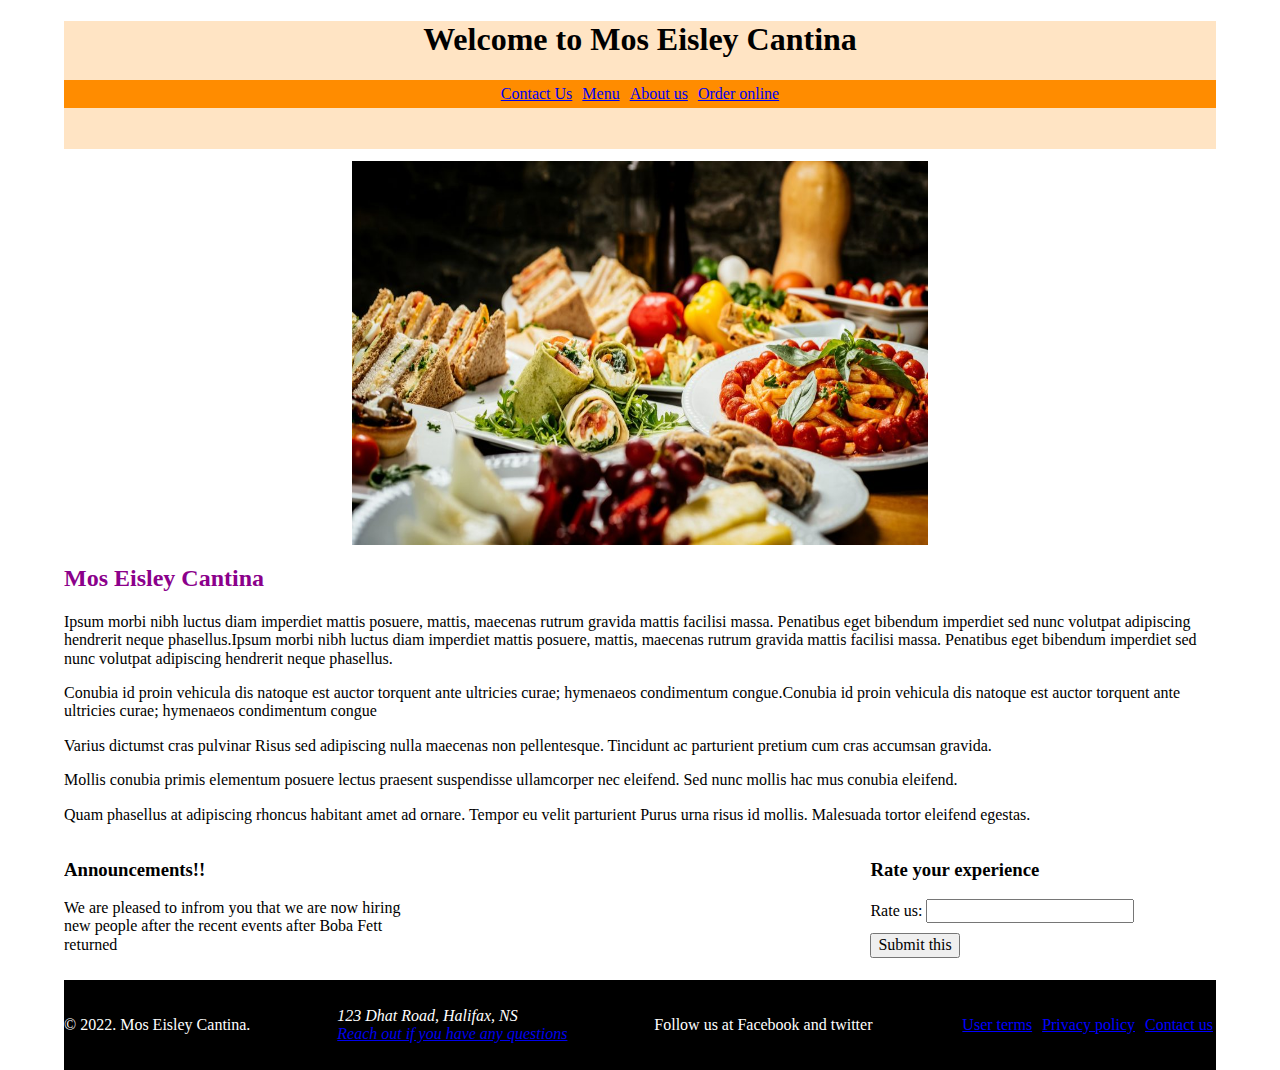
<file: index.html>
<!DOCTYPE html>
<html lang="en">
    <head>
        <meta charset="UTF-8">
	<meta name="viewport" content="width=device-width, initial-scale=1.0">

    <title>
        Mos Eisley Cantina
    </title>
    	<!-- Link to the CSS reset file: normalize.css
		Normalize.css used from an online source: normalize.css v8.0.1 | MIT License | github.com/necolas/normalize.css, Date accessed: 02 March 2022
	 -->
     <link rel="stylesheet" href="css/normalize.css">
     <!-- Link to the main.css file-->
     <link rel="stylesheet" href="css/main.css">
    </head>
    <body id="all-body">
        <header>
            <h1>Welcome to Mos Eisley Cantina</h1>

            <nav id="primary-nav">
                <a href="contact.html">Contact Us</a>
                <a href="menu.html">Menu</a>
                <a href="mos-eisley.html">About us</a>
                <a href="#">Order online</a>

            </nav>
        </header>

        <main id="main-id">
            <div id="first-div">
            <img src="img/Homepge-Imge.jpg" class="image-class" alt="A picture describing some foods of our restuarant ">
        </div>
            <section id="paragraph-section">
                <h2>Mos Eisley Cantina</h2>

                <!--These are dummy texts generted from the web link:https://www.dummytextgenerator.com/#jump-->
                <p>Ipsum morbi nibh luctus diam imperdiet mattis posuere, mattis, maecenas rutrum gravida mattis facilisi massa. Penatibus eget bibendum imperdiet sed nunc volutpat adipiscing hendrerit neque phasellus.Ipsum morbi nibh luctus diam imperdiet mattis posuere, mattis, maecenas rutrum gravida mattis facilisi massa. Penatibus eget bibendum imperdiet sed nunc volutpat adipiscing hendrerit neque phasellus.</p>
                <p>Conubia id proin vehicula dis natoque est auctor torquent ante ultricies curae; hymenaeos condimentum congue.Conubia id proin vehicula dis natoque est auctor torquent ante ultricies curae; hymenaeos condimentum congue</p>
                <p>Varius dictumst cras pulvinar Risus sed adipiscing nulla maecenas non pellentesque. Tincidunt ac parturient pretium cum cras accumsan gravida.</p>
                <p>Mollis conubia primis elementum posuere lectus praesent suspendisse ullamcorper nec eleifend. Sed nunc mollis hac mus conubia eleifend.</p>
                <p>Quam phasellus at adipiscing rhoncus habitant amet ad ornare. Tempor eu velit parturient Purus urna risus id mollis. Malesuada tortor eleifend egestas.</p>

            </section>

            <section id="announcement">
                <h3>Announcements!!</h3>
                <p>We are pleased to infrom you that we are now hiring new people after the recent events after Boba Fett returned</p>

            </section>

           
               <aside id="ratings">
                <h3>Rate your experience</h3>
               <form >
                   <label for="rate-id">Rate us:</label>
                   <input type="text" id="rate-id" name="i-text">
                   <input type="button" id="submit-btn" name="i-submit" value="Submit this" onclick="rateus()">
               </form>
               </aside>
            
        </main>
        <footer id="main-footer">
            <p>&copy; 2022. Mos Eisley Cantina.</p>

            <address id="questions">
                123 Dhat Road, Halifax, NS <br>
                <a href="mailto:b@web.com">Reach out if you have any questions</a>
            </address>
            <p>Follow us at Facebook and twitter</p>
            <nav id="footer-nav">
                <a href="#">User terms</a>
                <a href="#">Privacy policy</a>
                <a href="mailto:mec@web.com">Contact us</a>
            </nav>

        </footer>
        <script src="js/scripts.js">

        </script>
    </body>
</html>
</file>
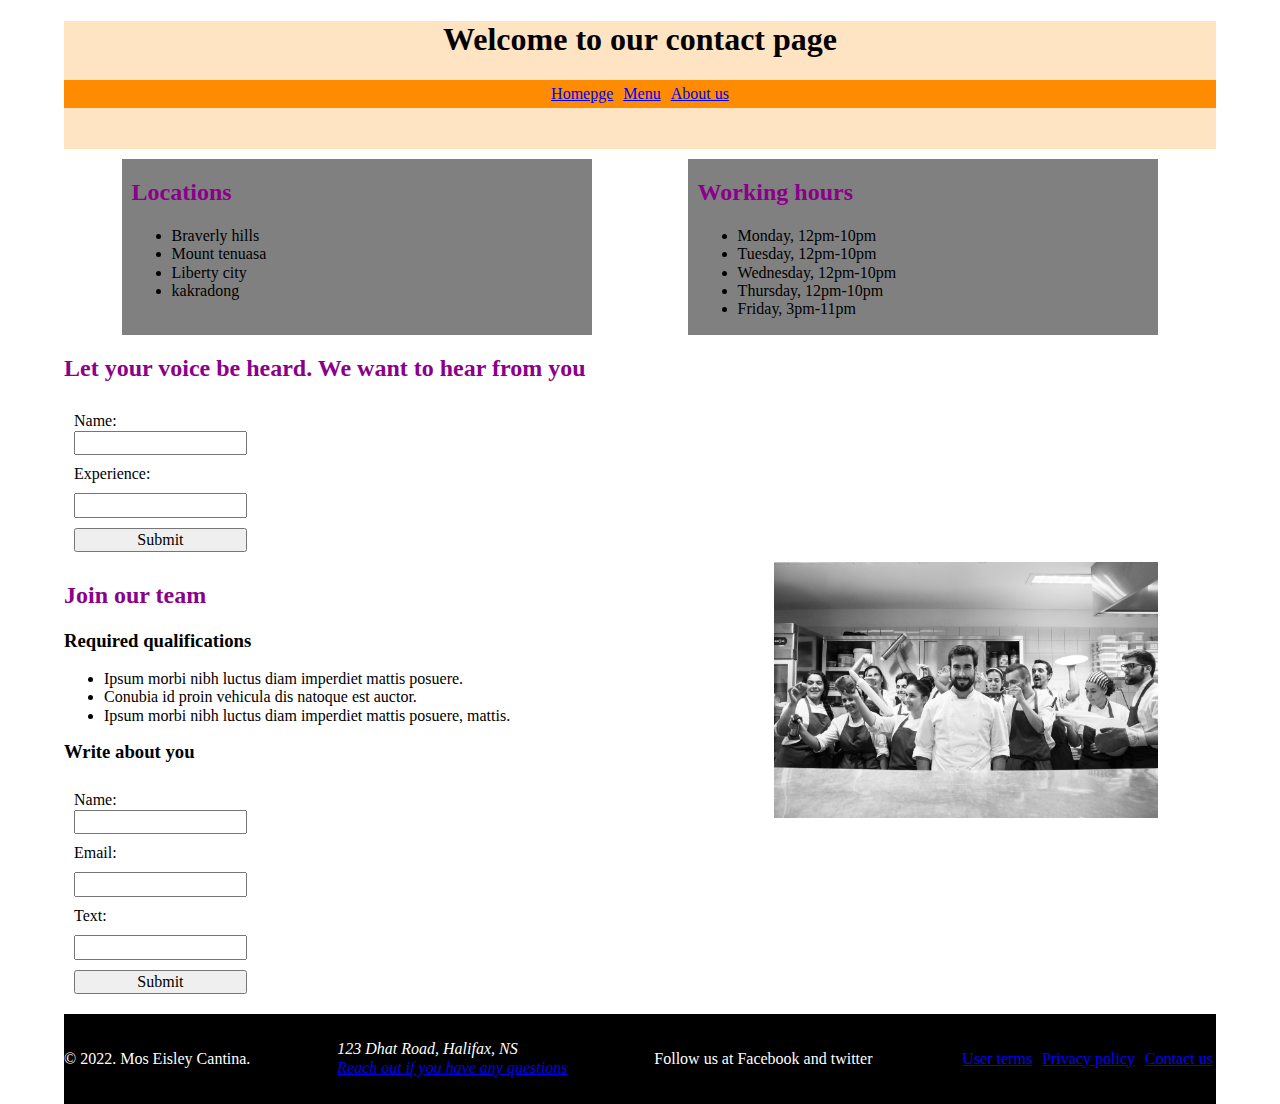
<file: contact.html>
<!DOCTYPE html>
<html lang="en">
    <head>
        <meta charset="UTF-8">
	<meta name="viewport" content="width=device-width, initial-scale=1.0">

    <title>
       contact us
    </title>
    	<!-- Link to the CSS reset file: normalize.css
		Normalize.css used from an online source: normalize.css v8.0.1 | MIT License | github.com/necolas/normalize.css, Date accessed: 02 March 2022
	 -->
     <link rel="stylesheet" href="css/normalize.css">
     <!-- Link to the main.css file-->
     <link rel="stylesheet" href="css/main.css">
    </head>
    <body id="full-body">
    <header>
     <h1>Welcome to our contact page</h1>
     <nav id="primary-nav">
         <a href="index.html" onclick="alertMessage()">Homepge</a>
         <a href="menu.html">Menu</a>
         <a href="mos-eisley.html">About us</a>

     </nav>
  </header>
  <main id="main-id">
    <div id="flex">
    <section id="locations">
          <h2>Locations</h2>
          <ul>
              <li>Braverly hills</li>
              <li>Mount tenuasa</li>
              <li>Liberty city</li>
              <li>kakradong</li>
          </ul>
      </section>

      <section id="work-hours">
          <h2>Working hours</h2>
          <ul>
              <li>Monday, 12pm-10pm</li>
              <li>Tuesday, 12pm-10pm</li>
              <li>Wednesday, 12pm-10pm</li>
              <li>Thursday, 12pm-10pm</li>
              <li>Friday, 3pm-11pm</li>
          </ul>
      </section>
    </div>  
      <aside id="message">
          <h2>Let your voice be heard. We want to hear from you</h2>
          
          <form  id="form-id">
              <label for="message-input">Name:</label>
              <input type="text" id="message-input" >
              <label for="far-text" id="experience">Experience:</label>
              <input type="text" id="far-text">
              <input type="button" id="message-button"   value="Submit" onclick="opinion()">
          </form>
      </aside>
     
      
      <section id="join-team">
          <h2>Join our team</h2>
       <h3>Required qualifications</h3>
       <!--Dummy text generated from the web source:https://www.dummytextgenerator.com/#jump-->   
       <ul>
      <li>Ipsum morbi nibh luctus diam imperdiet mattis posuere.</li>
      <li>Conubia id proin vehicula dis natoque est auctor.</li>
      <li>Ipsum morbi nibh luctus diam imperdiet mattis posuere, mattis.</li>
    </ul>
</section>
    
        <img src="img/team.jpg" class="contact-img" alt="A picture describing the team members of a restaurant">
      
   
     
 
        

      <aside id="about-you">
          <h3>Write about you</h3>

          <form id="second-form" >
          <label for="you-input" id="lb-about-you">Name:</label>
          <input type="text" id="you-input" >
          <label for="email-text" id="email-id" >Email:</label>
         <input type="email" id="email-text" >
         <label for="text-id" id="message-id">Text:</label>
         <input type="text" id="text-id" >
          <input type="button" id="you-button"  value="Submit" onclick="shareinfo()">

          </form>
      </aside>

  </main>
  <footer id="main-footer">
    <p>&copy; 2022. Mos Eisley Cantina.</p>

    <address id="questions">
        123 Dhat Road, Halifax, NS <br>
        <a href="mailto:b@web.com">Reach out if you have any questions</a>
    </address>
    <p>Follow us at Facebook and twitter</p>
    <nav id="footer-nav">
        <a href="#">User terms</a>
        <a href="#">Privacy policy</a>
        <a href="mailto:mec@web.com">Contact us</a>
    </nav>

</footer>
<script src="js/scripts.js">
            
</script>
</body>
</html>
</file>
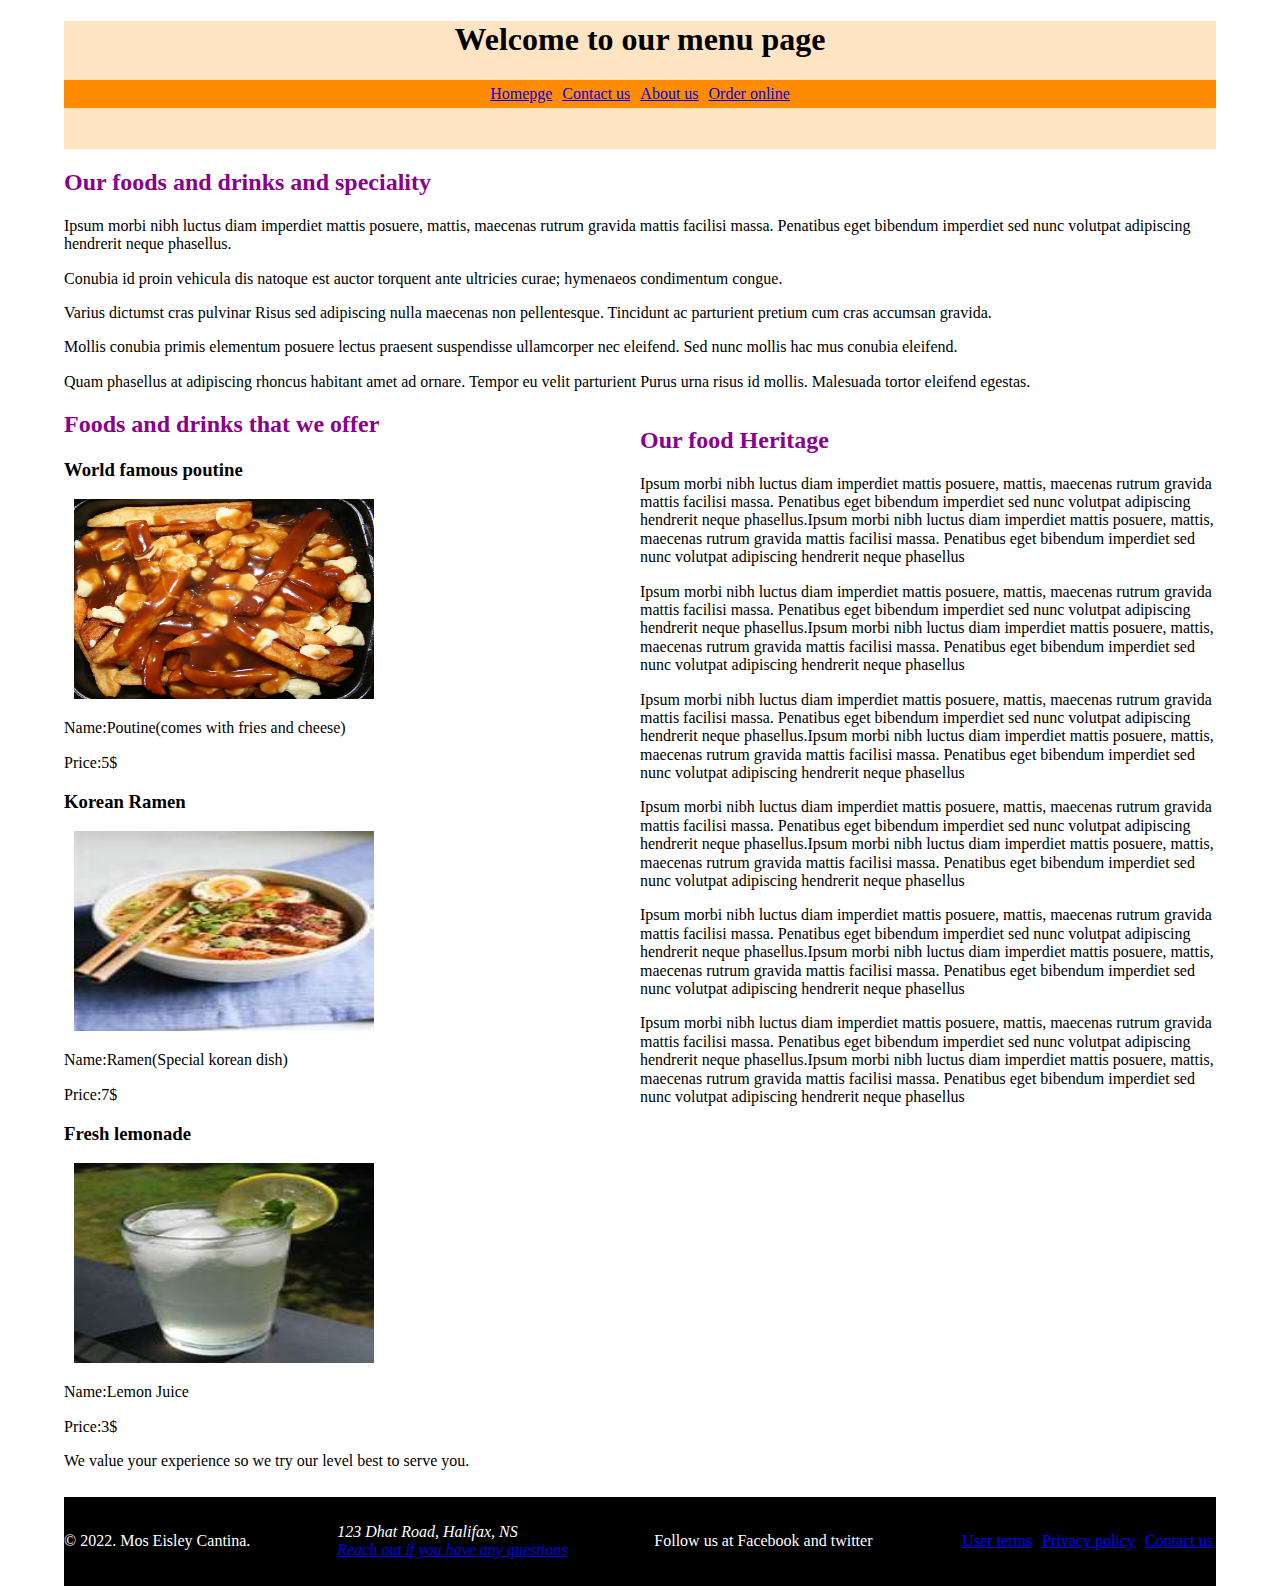
<file: menu.html>
<!DOCTYPE html>
<html lang="en">
    <head>
        <meta charset="UTF-8">
	<meta name="viewport" content="width=device-width, initial-scale=1.0">

    <title>
        Menu page
    </title>
    	<!-- Link to the CSS reset file: normalize.css
		Normalize.css used from an online source: normalize.css v8.0.1 | MIT License | github.com/necolas/normalize.css, Date accessed: 02 March 2022
	 -->
     <link rel="stylesheet" href="css/normalize.css">
     <!-- Link to the main.css file-->
     <link rel="stylesheet" href="css/main.css">
    </head>
    <body id="all-body">
        <header id="menu-header">
            <h1>Welcome to our menu page</h1>
            <nav id="primary-nav">
                <a href="index.html" onclick="alertMessage()">Homepge</a>
                <a href="contact.html">Contact us</a>
                <a href="mos-eisley.html">About us</a>
                <a href="#">Order online</a>
            </nav>

        </header>
        <main id="main-id">
            <section id="intro-section">
            <h2>Our foods and drinks and speciality</h2>
            <!--Dummy text generated from the web source:https://www.dummytextgenerator.com/#jump-->
            <p>Ipsum morbi nibh luctus diam imperdiet mattis posuere, mattis, maecenas rutrum gravida mattis facilisi massa. Penatibus eget bibendum imperdiet sed nunc volutpat adipiscing hendrerit neque phasellus.</p>
            <p>Conubia id proin vehicula dis natoque est auctor torquent ante ultricies curae; hymenaeos condimentum congue.</p>
            <p>Varius dictumst cras pulvinar Risus sed adipiscing nulla maecenas non pellentesque. Tincidunt ac parturient pretium cum cras accumsan gravida.</p>
            <p>Mollis conubia primis elementum posuere lectus praesent suspendisse ullamcorper nec eleifend. Sed nunc mollis hac mus conubia eleifend.</p>
            <p>Quam phasellus at adipiscing rhoncus habitant amet ad ornare. Tempor eu velit parturient Purus urna risus id mollis. Malesuada tortor eleifend egestas.</p>
        </section>

        <section id="heritage">
            <h2>Our food Heritage</h2>
            <p>Ipsum morbi nibh luctus diam imperdiet mattis posuere, mattis, maecenas rutrum gravida mattis facilisi massa. Penatibus eget bibendum imperdiet sed nunc volutpat adipiscing hendrerit neque phasellus.Ipsum morbi nibh luctus diam imperdiet mattis posuere, mattis, maecenas rutrum gravida mattis facilisi massa. Penatibus eget bibendum imperdiet sed nunc volutpat adipiscing hendrerit neque phasellus</p>

            <p>Ipsum morbi nibh luctus diam imperdiet mattis posuere, mattis, maecenas rutrum gravida mattis facilisi massa. Penatibus eget bibendum imperdiet sed nunc volutpat adipiscing hendrerit neque phasellus.Ipsum morbi nibh luctus diam imperdiet mattis posuere, mattis, maecenas rutrum gravida mattis facilisi massa. Penatibus eget bibendum imperdiet sed nunc volutpat adipiscing hendrerit neque phasellus</p>
            <p>Ipsum morbi nibh luctus diam imperdiet mattis posuere, mattis, maecenas rutrum gravida mattis facilisi massa. Penatibus eget bibendum imperdiet sed nunc volutpat adipiscing hendrerit neque phasellus.Ipsum morbi nibh luctus diam imperdiet mattis posuere, mattis, maecenas rutrum gravida mattis facilisi massa. Penatibus eget bibendum imperdiet sed nunc volutpat adipiscing hendrerit neque phasellus</p>
            <p>Ipsum morbi nibh luctus diam imperdiet mattis posuere, mattis, maecenas rutrum gravida mattis facilisi massa. Penatibus eget bibendum imperdiet sed nunc volutpat adipiscing hendrerit neque phasellus.Ipsum morbi nibh luctus diam imperdiet mattis posuere, mattis, maecenas rutrum gravida mattis facilisi massa. Penatibus eget bibendum imperdiet sed nunc volutpat adipiscing hendrerit neque phasellus</p>
            <p>Ipsum morbi nibh luctus diam imperdiet mattis posuere, mattis, maecenas rutrum gravida mattis facilisi massa. Penatibus eget bibendum imperdiet sed nunc volutpat adipiscing hendrerit neque phasellus.Ipsum morbi nibh luctus diam imperdiet mattis posuere, mattis, maecenas rutrum gravida mattis facilisi massa. Penatibus eget bibendum imperdiet sed nunc volutpat adipiscing hendrerit neque phasellus</p>
            <p>Ipsum morbi nibh luctus diam imperdiet mattis posuere, mattis, maecenas rutrum gravida mattis facilisi massa. Penatibus eget bibendum imperdiet sed nunc volutpat adipiscing hendrerit neque phasellus.Ipsum morbi nibh luctus diam imperdiet mattis posuere, mattis, maecenas rutrum gravida mattis facilisi massa. Penatibus eget bibendum imperdiet sed nunc volutpat adipiscing hendrerit neque phasellus</p>
        </section>


        <section id="food-section">
            <h2>Foods and drinks that we offer</h2>
            <section id="poutine">
                <h3>World famous poutine</h3>
                <img src="img/Poutine.jpg" class="food-img" alt="An image showing the picture of a poutine">
                <p>Name:Poutine(comes with fries and cheese)</p>
                <p>Price:5$</p>
                
            </section>

            <section id="ramen">
                <h3>Korean Ramen</h3>
                <img src="img/Ramen.jpg" class="food-img" alt="A picutre showing the photo of Ramen which is a korean food">
                <p>Name:Ramen(Special korean dish)</p>
                <p>Price:7$</p>
            </section>

            <section id="lemonade">
                <h3>Fresh lemonade</h3>
                <img src="img/lemonade.jpg" class="food-img" alt="A picture describing lemonade which is a leomon juice">
                <p>Name:Lemon Juice</p>
                <p>Price:3$</p>
            </section>
            <p>We value your experience so we try our level best to serve you.</p>
        </section>

        
            
        </main>

        <footer id="main-footer">
            <p>&copy; 2022. Mos Eisley Cantina.</p>

            <address id="questions">
                123 Dhat Road, Halifax, NS <br>
                <a href="mailto:b@web.com">Reach out if you have any questions</a>
            </address>
            <p>Follow us at Facebook and twitter</p>
            <nav id="footer-nav">
                <a href="#">User terms</a>
                <a href="#">Privacy policy</a>
                <a href="mailto:mec@web.com">Contact us</a>
            </nav>

        </footer>
        <script src="js/scripts.js">
            
        </script>
    </body>
</html>
</file>
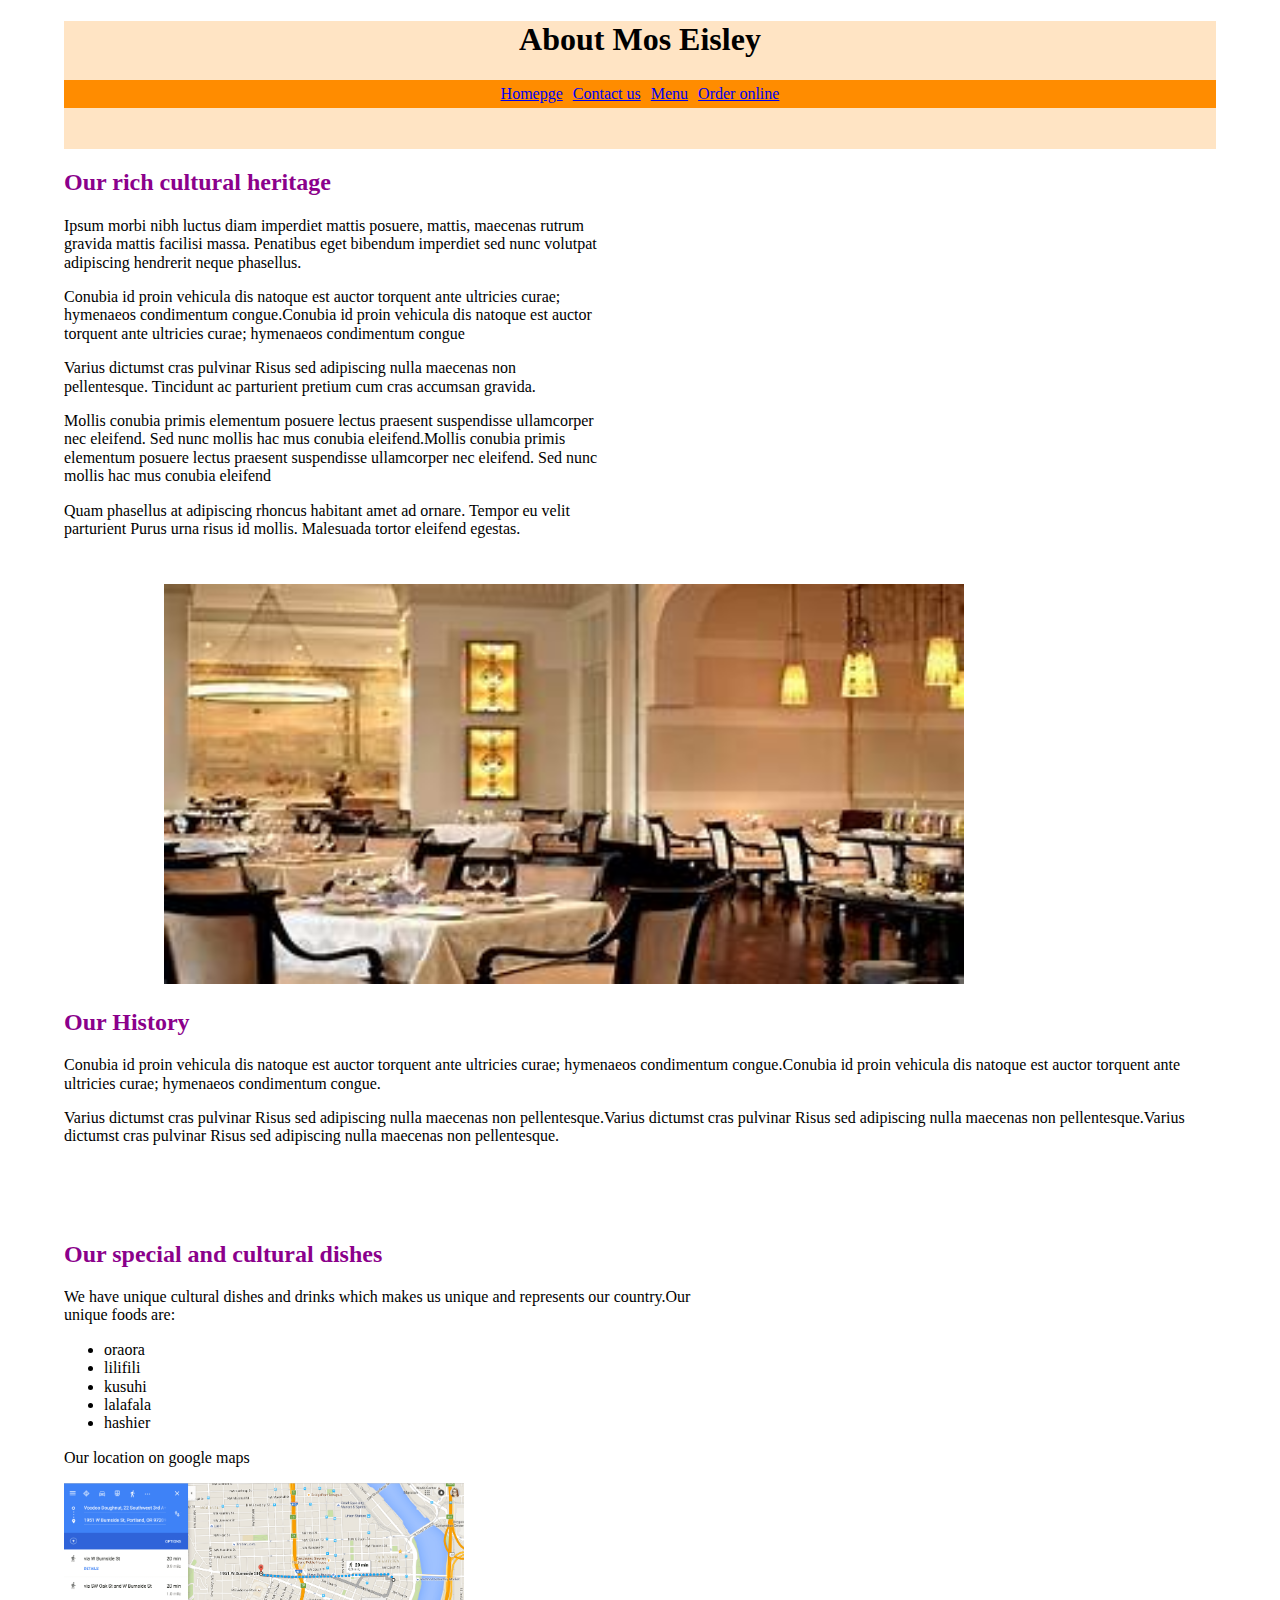
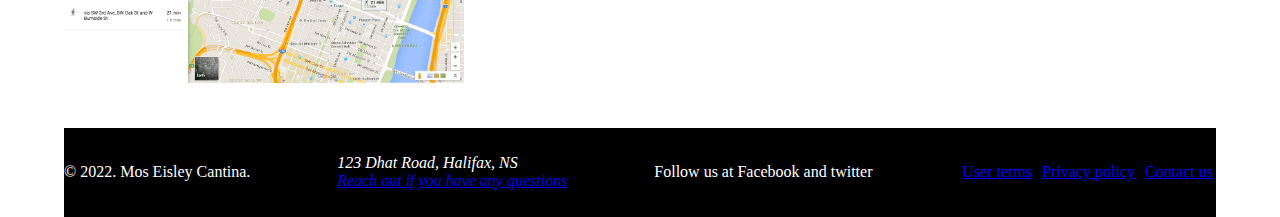
<file: mos-eisley.html>
<!DOCTYPE html>
<html lang="en">
    <head>
        <meta charset="UTF-8">
	<meta name="viewport" content="width=device-width, initial-scale=1.0">

    <title>
       Mos Eisley
    </title>
    	<!-- Link to the CSS reset file: normalize.css
		Normalize.css used from an online source: normalize.css v8.0.1 | MIT License | github.com/necolas/normalize.css, Date accessed: 02 March 2022
	 -->
     <link rel="stylesheet" href="css/normalize.css">
     <!-- Link to the main.css file-->
     <link rel="stylesheet" href="css/main.css">
    </head>
    <body id="all-body">
        <header id="mos-header">
            <h1>About Mos Eisley</h1>

            <nav id="primary-nav">
                <a href="index.html" onclick="alertMessage()">Homepge</a>
                <a href="contact.html">Contact us</a>
                <a href="menu.html">Menu</a>
                <a href="#">Order online</a>

            </nav>
       
        </header>
    <main id="main-id">
        <section id="para-section">
            <h2>Our rich cultural heritage</h2>
            <!--Dummy text generated from the web link:Source-https://www.dummytextgenerator.com/#jump-->
            <p>Ipsum morbi nibh luctus diam imperdiet mattis posuere, mattis, maecenas rutrum gravida mattis facilisi massa. Penatibus eget bibendum imperdiet sed nunc volutpat adipiscing hendrerit neque phasellus.</p>

            <p>Conubia id proin vehicula dis natoque est auctor torquent ante ultricies curae; hymenaeos condimentum congue.Conubia id proin vehicula dis natoque est auctor torquent ante ultricies curae; hymenaeos condimentum congue</p>
            <p>Varius dictumst cras pulvinar Risus sed adipiscing nulla maecenas non pellentesque. Tincidunt ac parturient pretium cum cras accumsan gravida.</p>
            <p>Mollis conubia primis elementum posuere lectus praesent suspendisse ullamcorper nec eleifend. Sed nunc mollis hac mus conubia eleifend.Mollis conubia primis elementum posuere lectus praesent suspendisse ullamcorper nec eleifend. Sed nunc mollis hac mus conubia eleifend</p>
            <p>Quam phasellus at adipiscing rhoncus habitant amet ad ornare. Tempor eu velit parturient Purus urna risus id mollis. Malesuada tortor eleifend egestas.</p>

           

        </section>
        <img src="img/Restaurant.jpg" class="restaurant-img" alt="A picture describing the interior side of the Mos Eisley which is a restaurant and a pub">

        <section id="history">
            <h2>Our History</h2>
              <!--Dummy text generated from the web link:Source-https://www.dummytextgenerator.com/#jump-->
            <p>Conubia id proin vehicula dis natoque est auctor torquent ante ultricies curae; hymenaeos condimentum congue.Conubia id proin vehicula dis natoque est auctor torquent ante ultricies curae; hymenaeos condimentum congue.</p>
            <p>Varius dictumst cras pulvinar Risus sed adipiscing nulla maecenas non pellentesque.Varius dictumst cras pulvinar Risus sed adipiscing nulla maecenas non pellentesque.Varius dictumst cras pulvinar Risus sed adipiscing nulla maecenas non pellentesque.</p>
        </section>

        <section id="culture">
            <h2>Our special and cultural dishes</h2>
            <p>We have unique cultural dishes and drinks which makes us unique and represents our country.Our unique foods are:</p>

            <ul>
                <li>oraora</li>
                <li>lilifili</li>
                <li>kusuhi</li>
                <li>lalafala</li>
                <li>hashier</li>
            </ul>
           
        </section>
        <p>Our location on google maps</p>
        <img src="img/map.png" class="map-img" alt="Contains the picture of the map describing the location of Mos Eisley">

       
    </main>
    <footer id="main-footer">
        <p>&copy; 2022. Mos Eisley Cantina.</p>

        <address id="questions">
            123 Dhat Road, Halifax, NS <br>
            <a href="mailto:b@web.com">Reach out if you have any questions</a>
        </address>
        <p>Follow us at Facebook and twitter</p>
        <nav id="footer-nav">
            <a href="#">User terms</a>
            <a href="#">Privacy policy</a>
            <a href="mailto:mec@web.com">Contact us</a>
        </nav>

    </footer>
    <script src="js/scripts.js">
            
    </script>

    </body>

</html>
</file>
<file: css/main.css>
/*Homepage Styling*/
/*Styling the head structure of the webpage*/

/*Adjusting the right and left margins of the total content*/


html{
    margin-left:5%;
    margin-right:5%;
}
main#main-id{
    overflow: auto;
}

header h1{
    text-align: center;
    
}

header{
    background-color:bisque;
    height:10vw;
    
}

h2 {
    color:darkmagenta;
}




/*Alligning the navigation bar to the center*/
nav#primary-nav {
    display: flex;
    justify-content: center;
    background-color:darkorange;
    
    
}

nav#primary-nav a{
  margin: 5px;
}

nav#primary-nav a:hover{
    color:bisque
}

/*Styling the image of the homepage*/

.image-class{
    width:45vw;
    height:30vw;
    
}
/*Aligning the image in the center*/
div#first-div{
    margin-top: 12px;
    margin-bottom:12px;
    display: flex;
    justify-content: center;
}
/*Styling the footer and navigation parts*/
section#announcement{
    float:left;
    width:30%;
    margin-right:10px;
}

aside#ratings{
    float:right;
    width:30%;
    margin-right:0;
}
/*Creating some padding for the labels*/
label#experience,
label#message-id,
label#email-id{
    padding-bottom:10px;
    padding-top:10px;
}
input#message-button,
input#you-button,
input#submit-btn{
    margin-top:10px;
}

footer#main-footer{
    clear:both;

    margin-top:10px;
    background-color: black;
    color:white;
    height: 7vw;

    display: flex;
    flex-direction: row;
    justify-content: space-between;
    align-items: center;
}

nav#footer-nav a{
    margin:3px;
    color:blue;
    
}


nav#footer-nav a:hover {
    color: aqua;
}
/*Styling the form part of the contact page*/
div#flex{
    display: flex;
    flex-direction: row;
    justify-content: space-between;
}

section#locations {
    width:40%;
    margin-left:5%;
   background-color:grey;
   margin-top:10px;
   padding-left: 10px;
  
    
}

section#work-hours{
    width:40%;
    margin-right: 5%;
    background-color:grey;
    margin-top:10px;
    padding-left:10px;
}
/*Styling the first form of the contact page*/
form#form-id{
   display: flex;
   flex-direction: column;
   width: 15%;
   padding: 10px;

}

/*Styling the second form of the contact page*/
form#second-form{
    display: flex;
    flex-direction: column;
    width:15%;
    padding:10px;
    
    
}


aside#about-you{
    clear:left;
}

/*Styling the contact page image*/

.contact-img{
    width:30vw;
    height:20vw;
    margin-right:5%;
    float:right;
    
}

section#join-team{
    float:left;
    

}

/*Styling the poutine image of the menu page*/
.food-img{
    height: 200px;
    width:300px;
    margin-left:10px;
}

section#heritage{
    float:right;
    width:45vw;
    height:45vw;
    
}



section#para-section{
    width:42vw;
    float:left;
}

.restaurant-img{
    height:400px;

    width:800px;;
    margin-left:100px;
    margin-top:30px;
}

/*Styling the map image*/
.map-img{
    height:200px;

    width:400px;
    margin-bottom:30px;
    
    
}

section#history{
    clear:both;
    margin-bottom:75px;
}

section#culture{
    float:left;
    margin-right:500px;
}



/*Styling the webpage for tablet view*/

@media screen and (max-width:960px){
    nav#primary-nav, 
    body#all-body,
    footer#main-footer{
       display: flex;
        flex-direction: column;
    }

    nav#primary-nav a{
        display: flex;
        justify-content: center;
    }

    header{
        background-color:blue;
        height:5%;
    }
    footer{
        background-color: blueviolet;
    }
    footer#main-footer{
		height:20%;
		
	}
    /*Setting the sections properly in contact page so that they dont coincide*/
    section#locations{
        height:5%;
        margin-top:100px;
    }
    section#work-hours{
        height: 3%;
        margin-top:100px;
    }
    /*Setting the sections properly in menu page so that they dont coincide*/
    section#food-section{
        width:40%;
    }
   /*Setting the image properly so that the images doesnt coincide with other sections*/
    .food-img{
        width:90%;
    }

   
    
}


/*Styling the webpage for mobile view*/
@media screen and (max-width:640px){
    nav#primary-nav, 
    body#all-body,
    footer#main-footer{
       display: flex;
        flex-direction: column;
    }

    header{
        background-color:brown;
        height:5%;
    }
    footer#main-footer{
		height:20%;
		
	}
    /*Setting the sections properly in contact page so that they dont coincide*/
    section#locations{
        height:5%;
        margin-top:100px;
    }
    section#work-hours{
        height: 3%;
        margin-top:100px;
    }
    /*Setting the sections properly in menu page so that they dont coincide*/
    section#food-section{
        width:40%;
    }
   /*Setting the image properly so that the images doesnt coincide with other sections*/
    .food-img{
        width:90%;
    }

   
    
}
</file>
